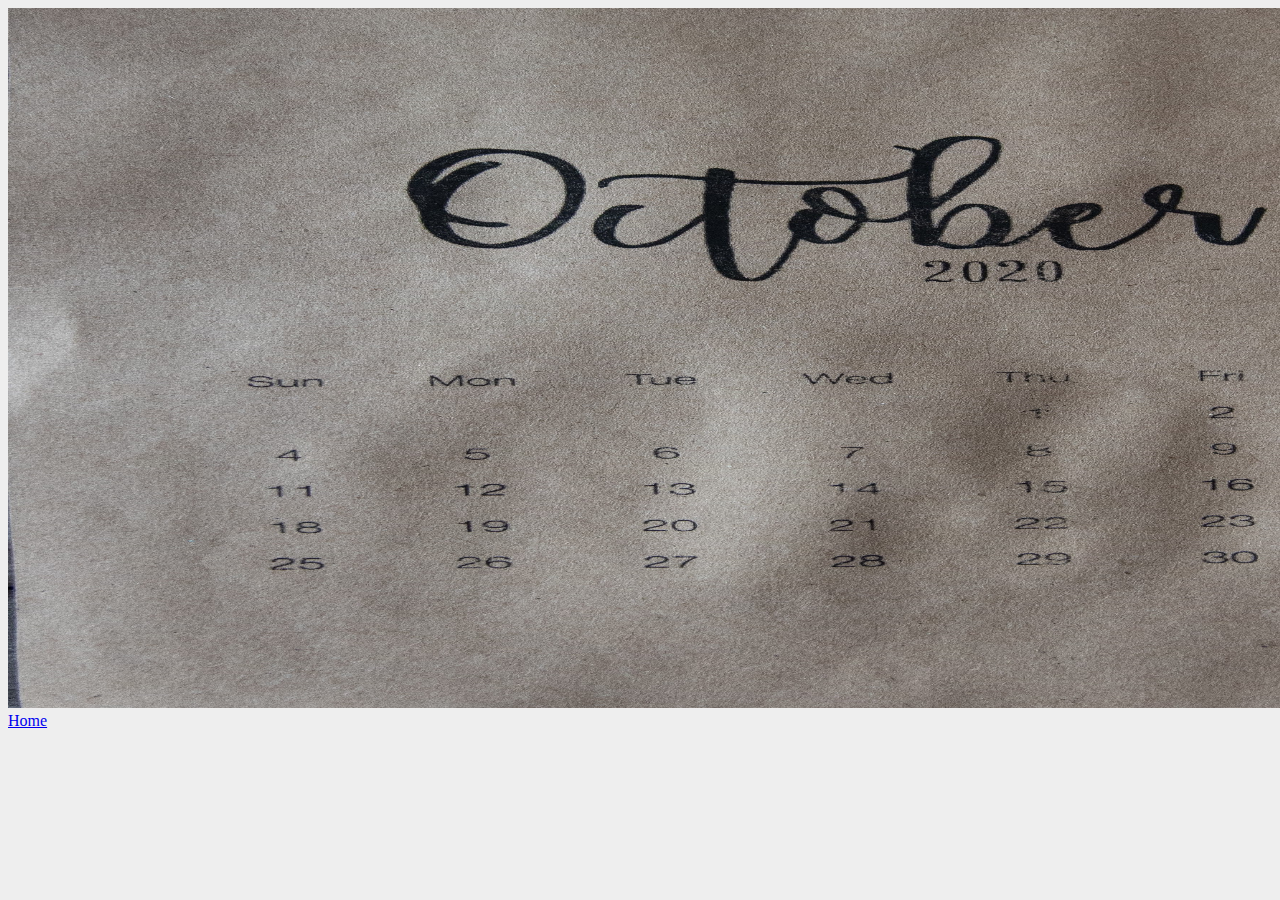
<file: GrduationProject-CODED/calender.html>
<!DOCTYPE html>
<html lang="en">
<head>
    <meta charset="UTF-8">
    <meta http-equiv="X-UA-Compatible" content="IE=edge">
    <link rel="icon" href="./calendar.svg" type="image/icon type">

    <meta name="viewport" content="width=device-width, initial-scale=1.0">
    <title>Calender</title>
    
</head>

<body bgcolor="#EEEEEE">
    <img src="./calenderpic.jpg" height="700" width="1600">
    <a class="nav-link active" aria-current="page" href="./index.html">Home</a>

    
</body>
</html>
</file>
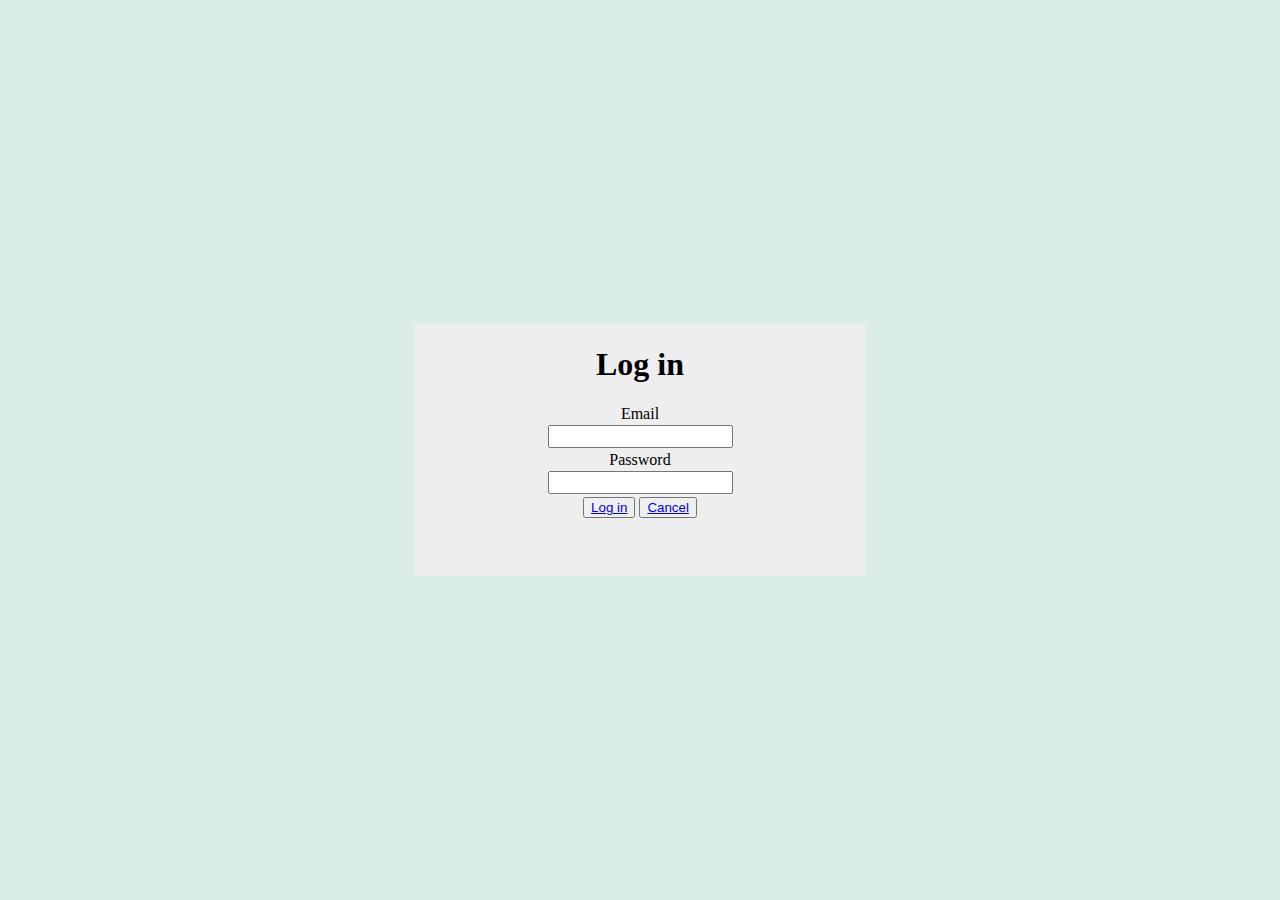
<file: GrduationProject-CODED/dashbord.html>
<!DOCTYPE html>
<html lang="en">
<head>
    <meta charset="UTF-8">
    <meta http-equiv="X-UA-Compatible" content="IE=edge">
    <link rel="icon" href="./user.svg" type="image/icon type">
    <link rel="stylesheet" href="dashbordStyle.css">
    <meta name="viewport" content="width=device-width, initial-scale=1.0">
    <title>Dashbord</title>
</head>
<body style="background-color:#dbede8;">
<div class="loginForm">
    <h1>Log in</h1>
    <div class="mb-3 row">
        <label for="staticEmail" class="col-sm-2 col-form-label">Email</label>
        <div class="col-sm-10">
          <input type="email"  class="form-control-plaintext" id="staticEmail">
        </div>
      </div>
      <div class="mb-3 row">
        <label for="inputPassword" class="col-sm-2 col-form-label">Password</label>
        <div class="col-sm-10">
          <input type="password" class="form-control" id="inputPassword">
        </div>
    </div>

    <button class="btn btn-primary" type="submit"><a href="./index.html">Log in</a> </button>
    <button class="btn btn-primary" type="submit"><a href="./index.html">Cancel</a></button>

</div>
   


 <script src="./script.js"></script>   
</body>
</html>
</file>
<file: GrduationProject-CODED/dashbordStyle.css>
.loginForm
{
    width: 450px;
    height: 250px;
    top: 50%;
    left: 50%;
    transform: translate(-50%,-50%);
    position: absolute;
    border: 0.5px solid;
    border-style: groove;
    background-color: #eeeeee;
    text-align: center;

}

h1
{
    text-align: center;
    font-family: 'Amiri', serif;
}

.loginForm label
{
    margin: 15px 0;
    align-content: center;
    font-family: 'Amiri', serif;

}


.loginForm input
{
    margin: 2.5px;
    padding: 2px;
}
</file>
